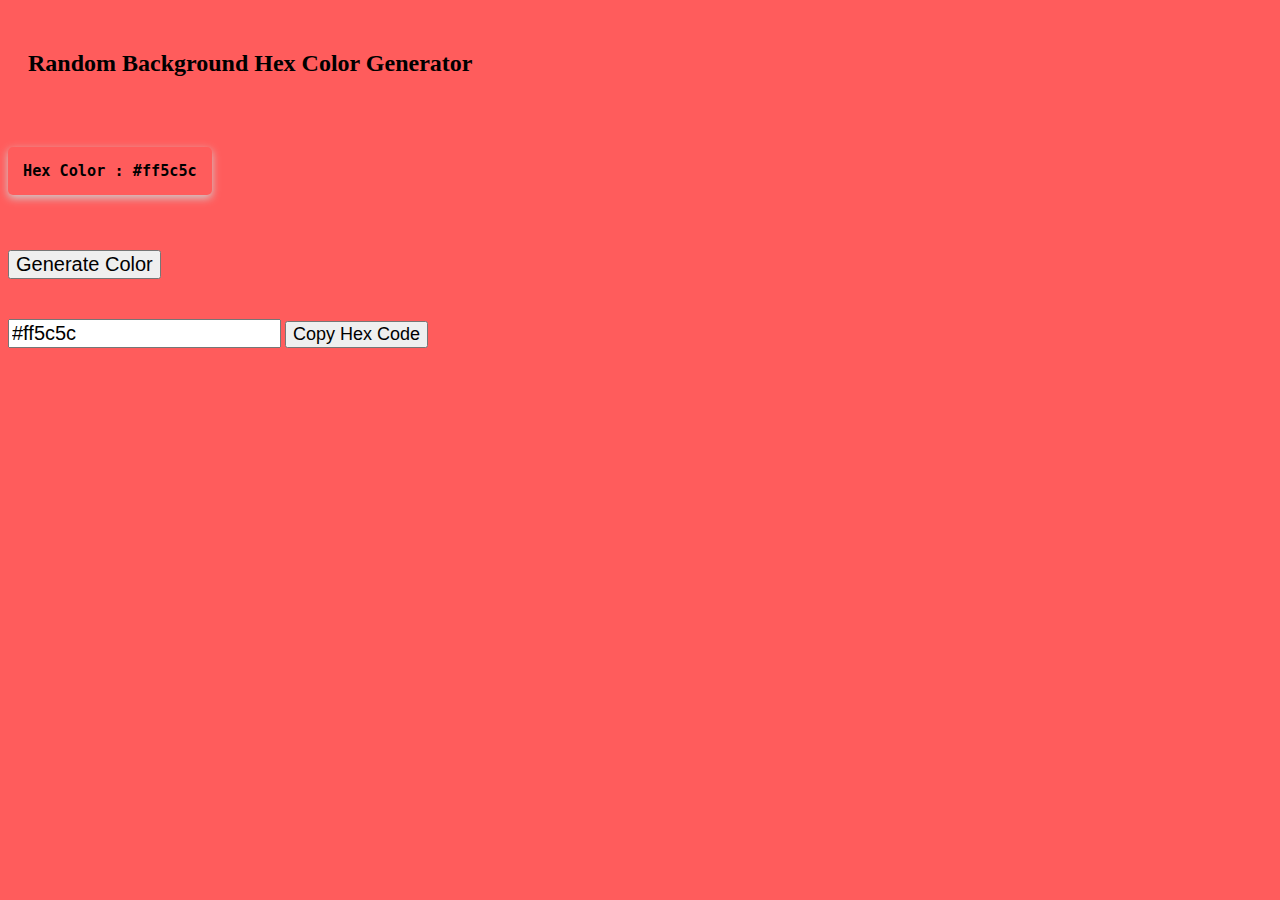
<file: coding challenges/randomhex.html>
<!DOCTYPE html>
<html lang="en">
<head>
    <meta charset="UTF-8">
    <meta http-equiv="X-UA-Compatible" content="IE=edge">
    <meta name="viewport" content="width=device-width, initial-scale=1.0">
    <title>Random Hex Generator</title>
    <link href="https://cdn.jsdelivr.net/npm/bootstrap@5.1.3/dist/css/bootstrap.min.css" rel="stylesheet" integrity="sha384-1BmE4kWBq78iYhFldvKuhfTAU6auU8tT94WrHftjDbrCEXSU1oBoqyl2QvZ6jIW3" crossorigin="anonymous">
</head>
<style>
    body{
        background-color: #ff5c5c;
    }
    h3{
        display: inline-block;
        margin-top: 30px;
        padding: 15px;
        box-shadow: 0px 3px 8px rgb(207, 206, 206);
        border-radius: 5px;
        font-family: monospace;
    }
    .generate{
        margin-top: 40px;
        font-size: 20px;
        margin-bottom: 40px;
    }
    .copy{
        font-size: 18px;
    }
    input[type="text"] {
        font-size: 20px;
    }
</style>
<body>
    <div class="container">
        <div class="row">
            <!--title-->
            <div class="col-12 col-md-12 col-lg-12">
                <h2 class="text-center text-light" style="padding: 20px;margin-top: 30px;">Random Background Hex Color Generator</h2>
            </div>
            <!--Hex Code Card-->
            <div class="col-12 col-md-12 col-lg-12 mx-auto text-center">
                <h3 class="text-center text-light">Hex Color : <span id="hex">#ff5c5c</span></h3>
            </div>
            <!--Generate Button-->
            <div class="col-12 col-md-12 col-lg-12  text-center">
                <button class="btn btn-outline-light generate">Generate Color</button>
            </div>
            <!--input-group-->
            <div class="col-10 col-md-6 col-lg-6 mx-auto">
            <div class="input-group">
                <input type="text" class="form-control" value="#ff5c5c" id="input" maxlength="7">
                <button class="btn btn-secondary copy" onclick="doCopy()">Copy Hex Code</button>
            </div>
            </div>
        </div>
    </div>
</body>
<script>
   const body = document.querySelector("body");
    const generate = document.querySelector(".generate");
    const hex = document.querySelector("#hex");
    const input = document.querySelector("#input");

   generate.addEventListener("click", () => {
   const hexcode = [0,1,2,3,4,5,6,7,8,9,'A','B','C', 'D', 'E', 'F'];
  var hex_key = "#";
    for (let i = 0 ; i < 6 ; i++){
        let hex_value = Math.floor(Math.random() * hexcode.length);
        hex_key = hex_key + hexcode[hex_value];
    }

        body.style.backgroundColor = hex_key;
        hex.innerHTML = hex_key.toLowerCase();
        input.value = hex_key.toLowerCase();
    })
     
    function doCopy(){
        input.select();
        document.execCommand("copy");
        alert("Copied Hex Code : " + input.value.toLowerCase())
    }

    input.addEventListener('keyup', ()=> {
        body.style.backgroundColor = input.value.toLowerCase();
        hex.innerHTML = input.value.toLowerCase();
    })
</script>
</html>
</file>
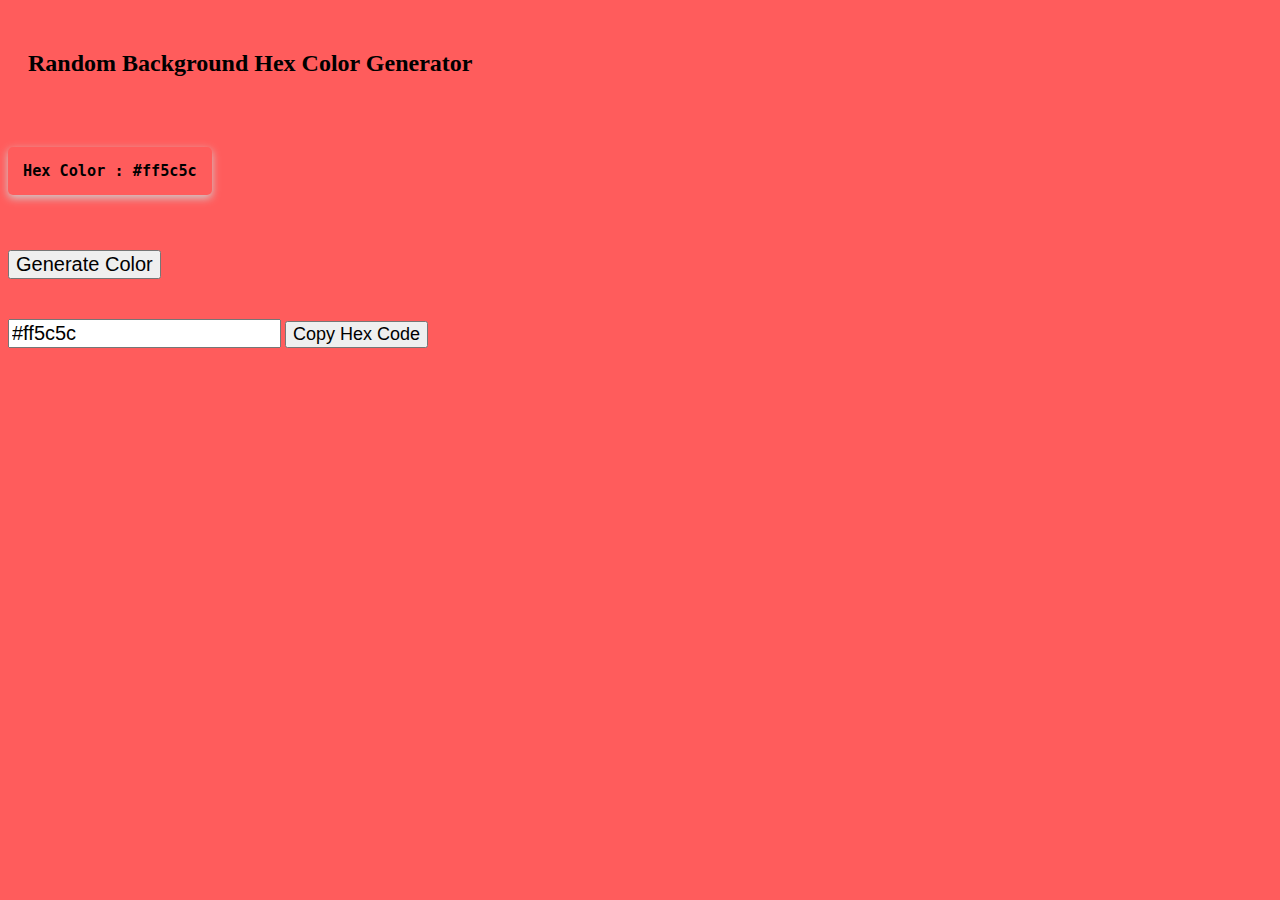
<file: coding challenges/Random Hex Project/randomhex.html>
<!DOCTYPE html>
<html lang="en">
<head>
    <meta charset="UTF-8">
    <meta http-equiv="X-UA-Compatible" content="IE=edge">
    <meta name="viewport" content="width=device-width, initial-scale=1.0">
    <title>Random Hex Generator</title>
    <link href="https://cdn.jsdelivr.net/npm/bootstrap@5.1.3/dist/css/bootstrap.min.css" rel="stylesheet" integrity="sha384-1BmE4kWBq78iYhFldvKuhfTAU6auU8tT94WrHftjDbrCEXSU1oBoqyl2QvZ6jIW3" crossorigin="anonymous">
    <link rel="stylesheet" href="style.css">
    <script src="script.js" defer></script>
</head>
<body>
    <div class="container">
        <div class="row">
            <!--title-->
            <div class="col-12 col-md-12 col-lg-12">
                <h2 class="text-center text-light" style="padding: 20px;margin-top: 30px;">Random Background Hex Color Generator</h2>
            </div>
            <!--Hex Code Card-->
            <div class="col-12 col-md-12 col-lg-12 mx-auto text-center">
                <h3 class="text-center text-light">Hex Color : <span id="hex">#ff5c5c</span></h3>
            </div>
            <!--Generate Button-->
            <div class="col-12 col-md-12 col-lg-12  text-center">
                <button class="btn btn-outline-light generate">Generate Color</button>
            </div>
            <!--input-group-->
            <div class="col-10 col-md-6 col-lg-6 mx-auto">
            <div class="input-group">
                <input type="text" class="form-control" value="#ff5c5c" id="input" maxlength="7">
                <button class="btn btn-secondary copy" onclick="doCopy()">Copy Hex Code</button>
            </div>
            </div>
        </div>
    </div>
</body>
</html>
</file>
<file: coding challenges/Random Hex Project/style.css>
body{
    background-color: #ff5c5c;
}
h3{
    display: inline-block;
    margin-top: 30px;
    padding: 15px;
    box-shadow: 0px 3px 8px rgb(207, 206, 206);
    border-radius: 5px;
    font-family: monospace;
}
.generate{
    margin-top: 40px;
    font-size: 20px;
    margin-bottom: 40px;
}
.copy{
    font-size: 18px;
}
input[type="text"] {
    font-size: 20px;
}
</file>
